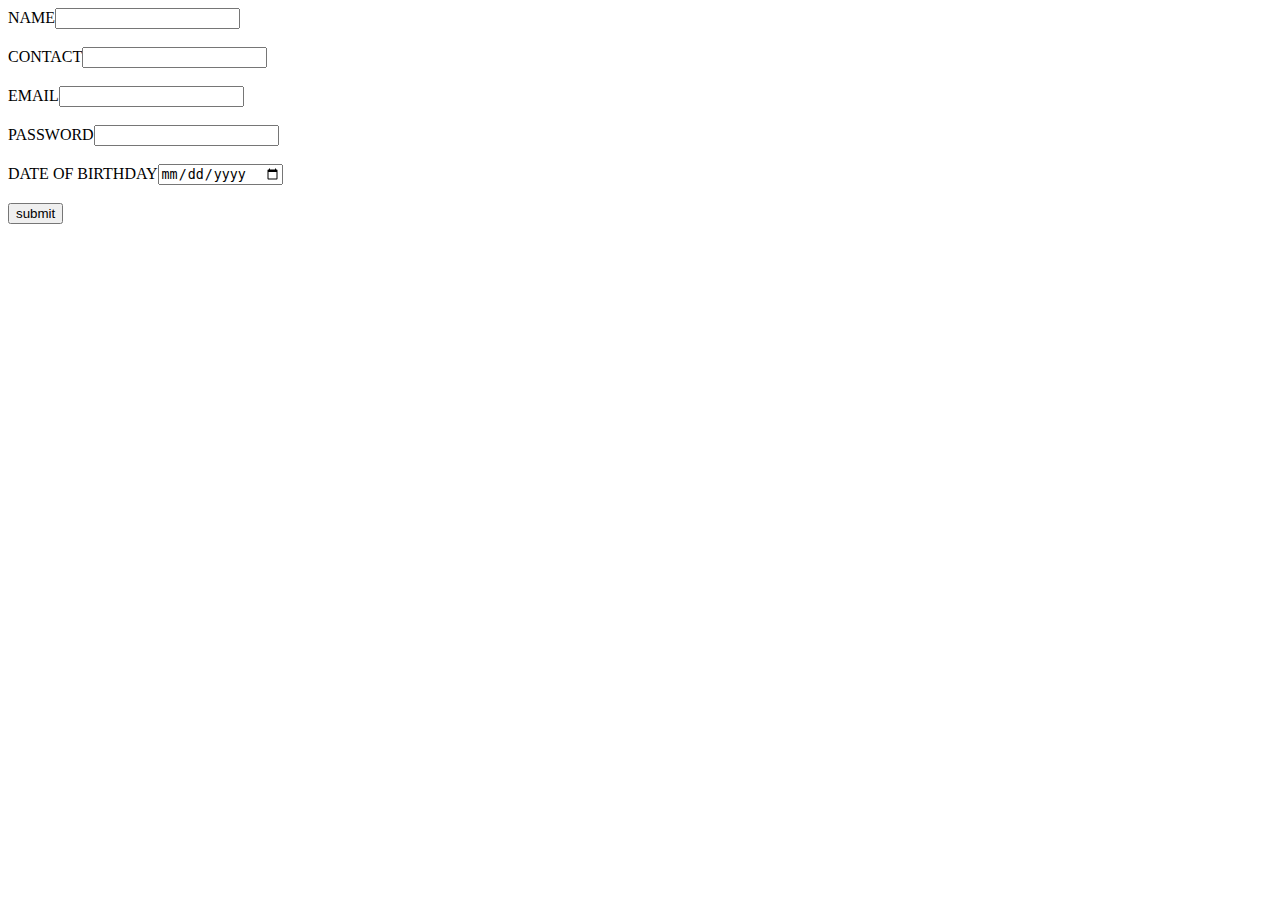
<file: gitTry2/WebContent/index.html>
<!DOCTYPE html>
<html>
<head>
<meta charset="ISO-8859-1">
<title>REGISTER</title>
</head>
<body>
<form action="processRegister.jsp">

NAME<input type="text" id = "name" name = "name"/>
<br/>
<br/>
CONTACT<input type="text" id = "contact" name = "contact"/>
<br/>
<br/>
EMAIL<input type="text" name = "email"/>
<br/>
<br/>
PASSWORD<input type="password" name = "pass"/>
<br/>
<br/>
DATE OF BIRTHDAY<input type="date" name = "dob"/>
<br/>
<br/>
<input type="submit" id = "submit" value="submit"/>
</form>
</body>
</html>
</file>
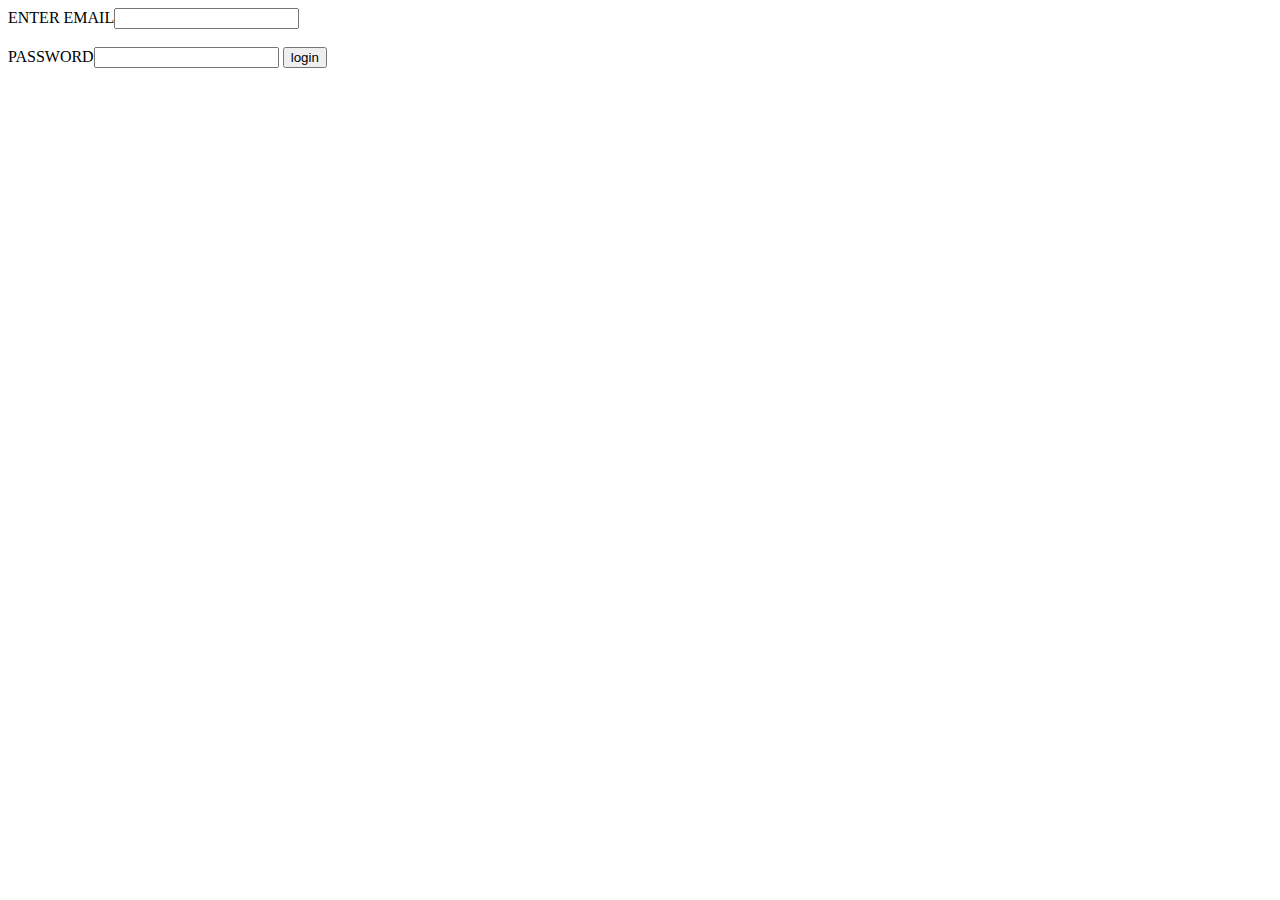
<file: gitTry2/WebContent/login.html>
<!DOCTYPE html>
<html>
<head>
<meta charset="ISO-8859-1">
<title>LOGIN PAGE</title>
</head>
<body>
<form action="processLogin.jsp">
ENTER EMAIL<input type="text" name = "email"/>
<br/>
<br/>
PASSWORD<input type = "password" name = "password"/>
<input type="submit" value = "login">
</form>
</body>
</html>
</file>
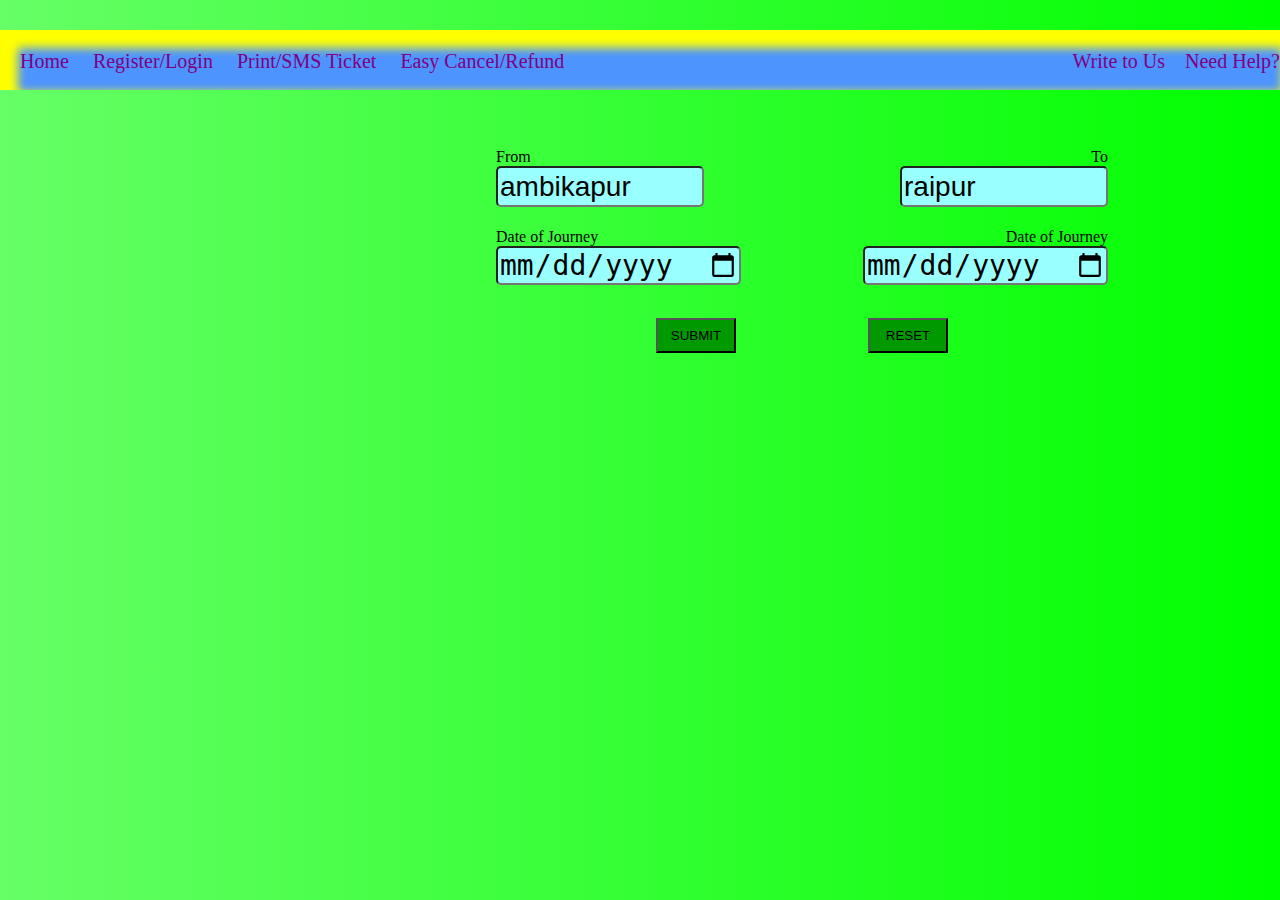
<file: gitTry2/WebContent/redMe.html>
<!DOCTYPE html>
<html>
<head>
<meta charset="ISO-8859-1">
<title>REDME</title>
<link rel="stylesheet" type="text/css" href="red.css"/>
<script type="text/javascript" src="redMeHomeJS1.js"></script>
</head>
<body>
<div id="outer1">
<div id = "inner1">
<span><a id="sp1" href="file:///C:/Users/Sushil.Gupta/Documents/javaee/cssProject/WebContent/redMe.html">Home</a></span>
<span><a id="sp1" href="#Register">Register/</a><a id="sp1" style="padding-left: 0;" href="#login">Login</a></span>
<span><a id="sp1" href="#Print/SMS Ticket">Print/SMS Ticket</a></span>
<span><a id="sp1" href=" Easy Cancel/Refund me">Easy Cancel/Refund</a></span>
<span><a id="sp2" href="#Need Help?">Need Help?</a></span>
<span><a id="sp2" href="Write to Us">Write to Us</a></span>
</div>
<div id="search1">
	<div id="from1">
		<span>From</span>
		<br>
		<input type="text" id="from" value="ambikapur" onfocus="from_focus();" onblur="from_blur();">
	</div>
	<div id="to1">
		<span>To</span>
		<br>
		<input type="text" id="to" value="raipur" onfocus="to_focus();" onblur="to_blur();">
	</div>
	<div id="date1">
		<span>Date of Journey</span>
		<br>
		<input type="date" placeholder="dd-mm-yyyy" id="date" onfocus="date_focus();" onblur="date_blur();">
	</div>
		<div id="return1">
		<span>Date of Journey</span>
		<br>
		<input type="date" placeholder="dd-mm-yyyy" id="return" onfocus="return_focus();" onblur="return_blur();">
	</div>
	<div id="search_outer">
		<div>
			<button onclick="window.location.href='file:///C:/Users/Sushil.Gupta/Documents/javaee/cssWork/WebContent/fakebook.html'" value="submit" type="submit" id="submit">SUBMIT</button>
		</div>
	</div>
	<div id="reset_outer">
		<div>
			<button onsubmit="window.location.href='file:///C:/Users/Sushil.Gupta/Documents/javaee/cssProject/WebContent/redMe.html'" value="reset" type="reset" id="reset" onclick="reset();">RESET</button>
		</div>
	</div>
</div>
</div>
</body>
</html>
</file>
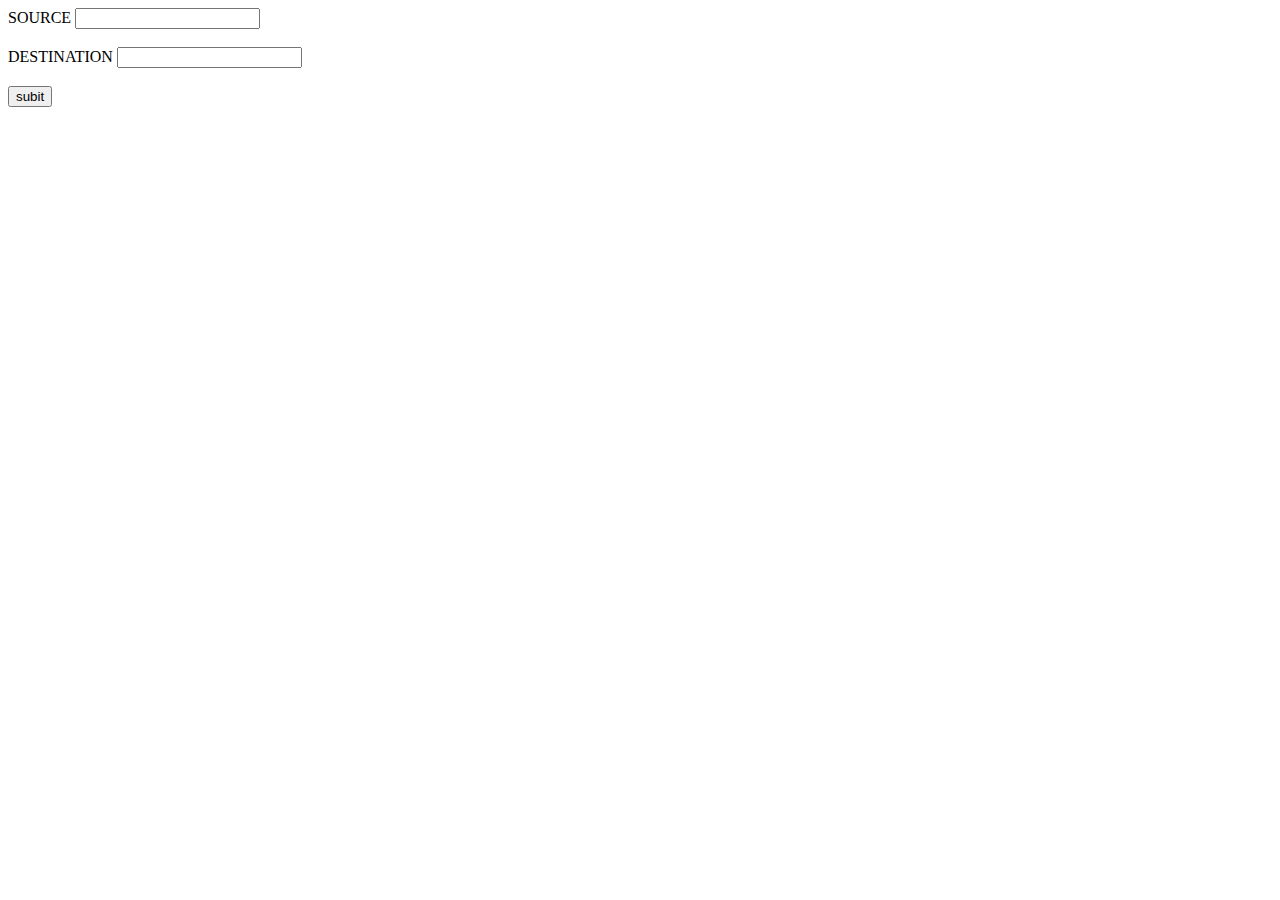
<file: gitTry2/WebContent/search.html>
<!DOCTYPE html>
<html>
<head>
<meta charset="ISO-8859-1">
<title>SEARCH BUS</title>
</head>
<body>
<form action="searchProcess.jsp">
SOURCE
<input type="text" name = "source"/>
<br>
<br>
DESTINATION 
<input type="text" name = "destination"/>
<br/>
<br/>
 <input type="submit" value = "subit"/>
</form>
</body>
</html>
</file>
<file: gitTry2/WebContent/red.css>
body
{
	background: linear-gradient(to right,#66ff66,#00ff00);
}
#inner1
{
	position: absolute;
	width: 100%;
	height: 60px;
	top:30px;
	background: #4d94ff;
	left:0px;
	box-shadow:10px 10px 10px 8px yellow inset;
}
#sp1
{
	position: relative;
	padding-left: 20px;
	font-size: 20px;
	top: 20px;
	text-decoration: none;
	color: purple;
}
#sp2
{
	position: relative;
	float: right;
	padding-left: 20px;
	font-size: 20px;
	top: 20px;
	text-decoration: none;
	color: purple;
}
#search1
{	position:relative;
	height:319px;
	width:652px;
	left: 468px;
	top:140px;	
}
#from1
{
	position:absolute;
	float:left;
	left:20px;
}
#from
{
	height: 35px;
	width: 200px;
	left:20px;
	background: #99ffff;
	border-radius:5px;
	font-size: 28px;
}
#to1
{
	position:absolute;
	float: right;
	right: 20px;
}
#to1 span
{
	float: right;
}
#to
{
	height: 35px;
	width: 200px;
	background: #99ffff;
	border-radius:5px;
	font-size: 28px;
}
#date1
{
	position:absolute;
	left:20px;
	top:80px;
}
#date
{
	width: 240px;
	height: 35px;
	border-radius:5px;
	background: #99ffff;
	font-size: 28px;
}
#return1
{
	position:absolute;
	float: right;
	right: 20px;
	top:80px;
}
#return1 span
{
	float: right;
}
#return
{
	width: 240px;
	height: 35px;
	border-radius:5px;
	background: #99ffff;
	font-size: 28px;
}
#search_outer
{
	position: absolute;
	float: left;
	left: 180px;
	width:80px;
	height: 36px;
	top: 170px;
}
#reset_outer
{
	position: absolute;
	float: right;
	right: 180px;
	top:170px;
	width: 80px;
	height: 36px;
}
#submit
{
	width: 80px;
	height: 35px;
	color: black;
	background: #009900;
}
#reset
{
	width: 80px;
	height: 35px;
	color: black;
	background: #009900;
}
</file>
